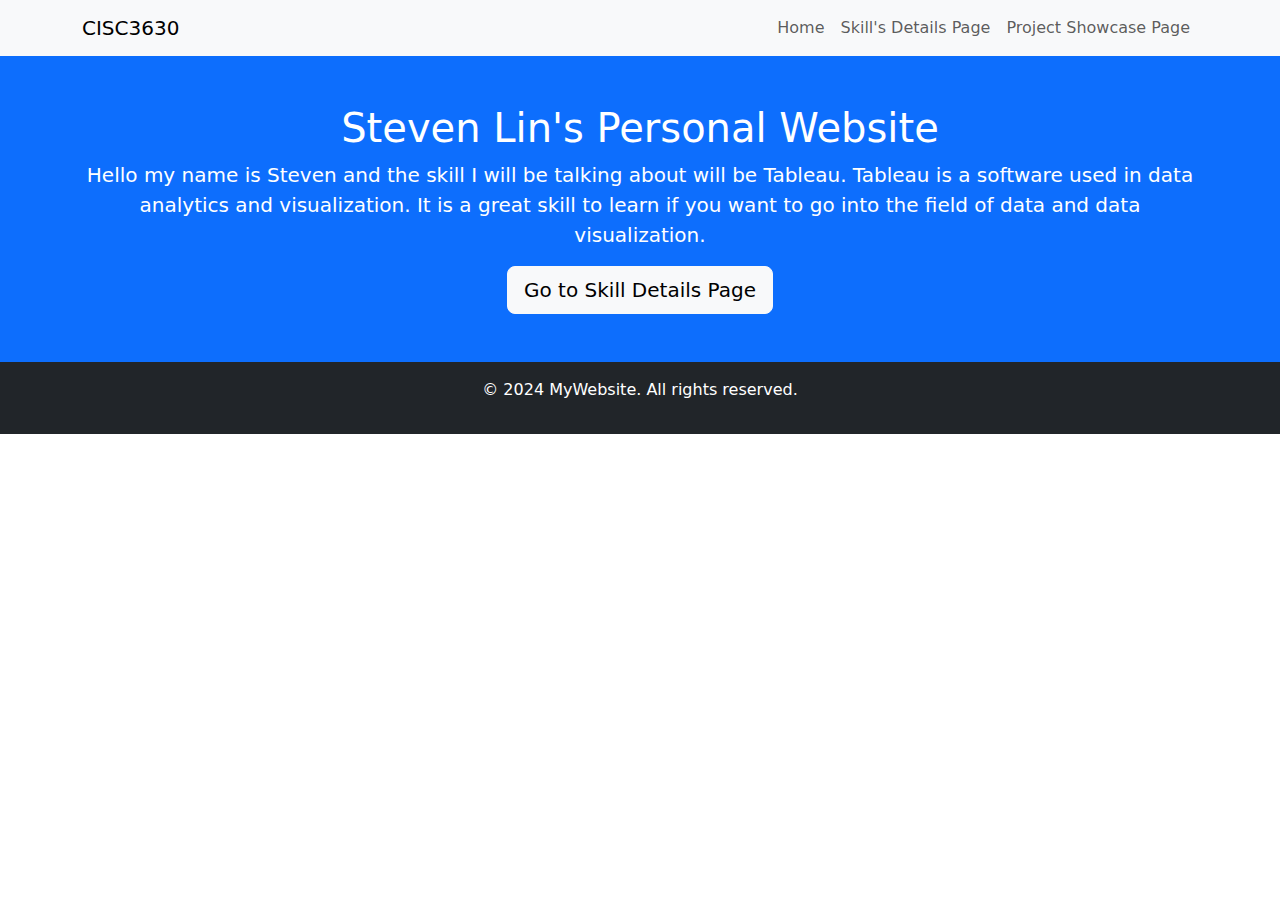
<file: index.html>
<!doctype html>
<html lang="en">
<head>
    <meta charset="UTF-8">
    <meta name="viewport" content="width=device-width, initial-scale=1.0">
    <title>Home Page</title>
    <link href="https://cdn.jsdelivr.net/npm/bootstrap@5.3.0/dist/css/bootstrap.min.css" rel="stylesheet">
</head>
<body>
    <!-- Navigation Bar -->
    <nav class="navbar navbar-expand-lg navbar-light bg-light">
        <div class="container">
            <a class="navbar-brand" href="index.html">CISC3630</a>
            <button class="navbar-toggler" type="button" data-bs-toggle="collapse" data-bs-target="#navbarNav" aria-controls="navbarNav" aria-expanded="false" aria-label="Toggle navigation">
                <span class="navbar-toggler-icon"></span>
            </button>
            <div class="collapse navbar-collapse" id="navbarNav">
                <ul class="navbar-nav ms-auto">
                    <li class="nav-item">
                        <a class="nav-link" href="index.html">Home</a>
                    </li>
                    <li class="nav-item">
                        <a class="nav-link" href="page1.html">Skill's Details Page</a>
                    </li>
                    <li class="nav-item">
                        <a class="nav-link" href="page2.html">Project Showcase Page</a>
                    </li>
                </ul>
            </div>
        </div>
    </nav>

    <!-- Hero Section -->
    <header class="bg-primary text-white text-center py-5">
        <div class="container">
            <h1>Steven Lin's Personal Website</h1>
            <p class="lead">Hello my name is Steven and the skill I will be talking about will be Tableau. Tableau is a software used in data analytics and visualization. It is a great skill to learn if you want to go into the field of data and data visualization.</p>
            <a href="page1.html" class="btn btn-light btn-lg">Go to Skill Details Page</a>
        </div>
    </header>

    <!-- Footer -->
    <footer class="bg-dark text-white text-center py-3">
        <p>&copy; 2024 MyWebsite. All rights reserved.</p>
    </footer>

    <!-- Bootstrap JS -->
    <script src="https://cdn.jsdelivr.net/npm/bootstrap@5.3.0/dist/js/bootstrap.bundle.min.js"></script>
</body>
</html>
</file>
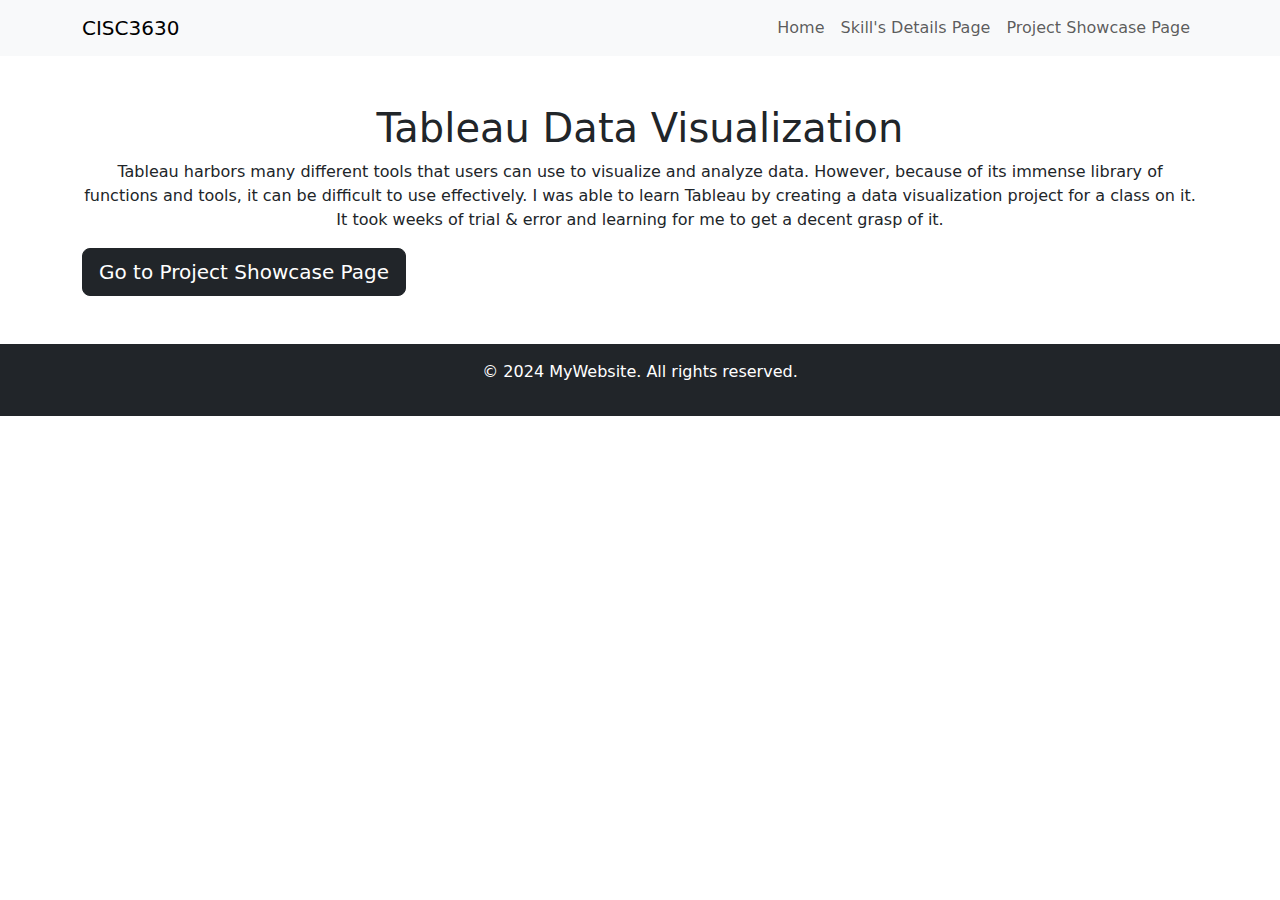
<file: page1.html>
<!doctype html>
<html lang="en">
<head>
    <meta charset="UTF-8">
    <meta name="viewport" content="width=device-width, initial-scale=1.0">
    <title>Skill's Detail Page</title>
    <link href="https://cdn.jsdelivr.net/npm/bootstrap@5.3.0/dist/css/bootstrap.min.css" rel="stylesheet">
</head>
<body>
    <!-- Navigation Bar -->
    <nav class="navbar navbar-expand-lg navbar-light bg-light">
        <div class="container">
            <a class="navbar-brand" href="index.html">CISC3630</a>
            <button class="navbar-toggler" type="button" data-bs-toggle="collapse" data-bs-target="#navbarNav" aria-controls="navbarNav" aria-expanded="false" aria-label="Toggle navigation">
                <span class="navbar-toggler-icon"></span>
            </button>
            <div class="collapse navbar-collapse" id="navbarNav">
                <ul class="navbar-nav ms-auto">
                    <li class="nav-item">
                        <a class="nav-link" href="index.html">Home</a>
                    </li>
                    <li class="nav-item">
                        <a class="nav-link" href="page1.html">Skill's Details Page</a>
                    </li>
                    <li class="nav-item">
                        <a class="nav-link" href="page2.html">Project Showcase Page</a>
                    </li>
                </ul>
            </div>
        </div>
    </nav>

    <!-- Content Section -->
    <section class="py-5">
        <div class="container">
            <h1 class="text-center">Tableau Data Visualization</h1>
            <p class="text-center">Tableau harbors many different tools that users can use to visualize and analyze data. However, because of its immense library of functions and tools, it can be difficult to use effectively.
                I was able to learn Tableau by creating a data visualization project for a class on it. It took weeks of trial & error and learning for me to get a decent grasp of it.
            </p>
            <a href="page2.html" class="btn btn-dark btn-lg">Go to Project Showcase Page</a>
        </div>
    </section>

    <!-- Footer -->
    <footer class="bg-dark text-white text-center py-3">
        <p>&copy; 2024 MyWebsite. All rights reserved.</p>
    </footer>

    <!-- Bootstrap JS -->
    <script src="https://cdn.jsdelivr.net/npm/bootstrap@5.3.0/dist/js/bootstrap.bundle.min.js"></script>
</body>
</html>
</file>
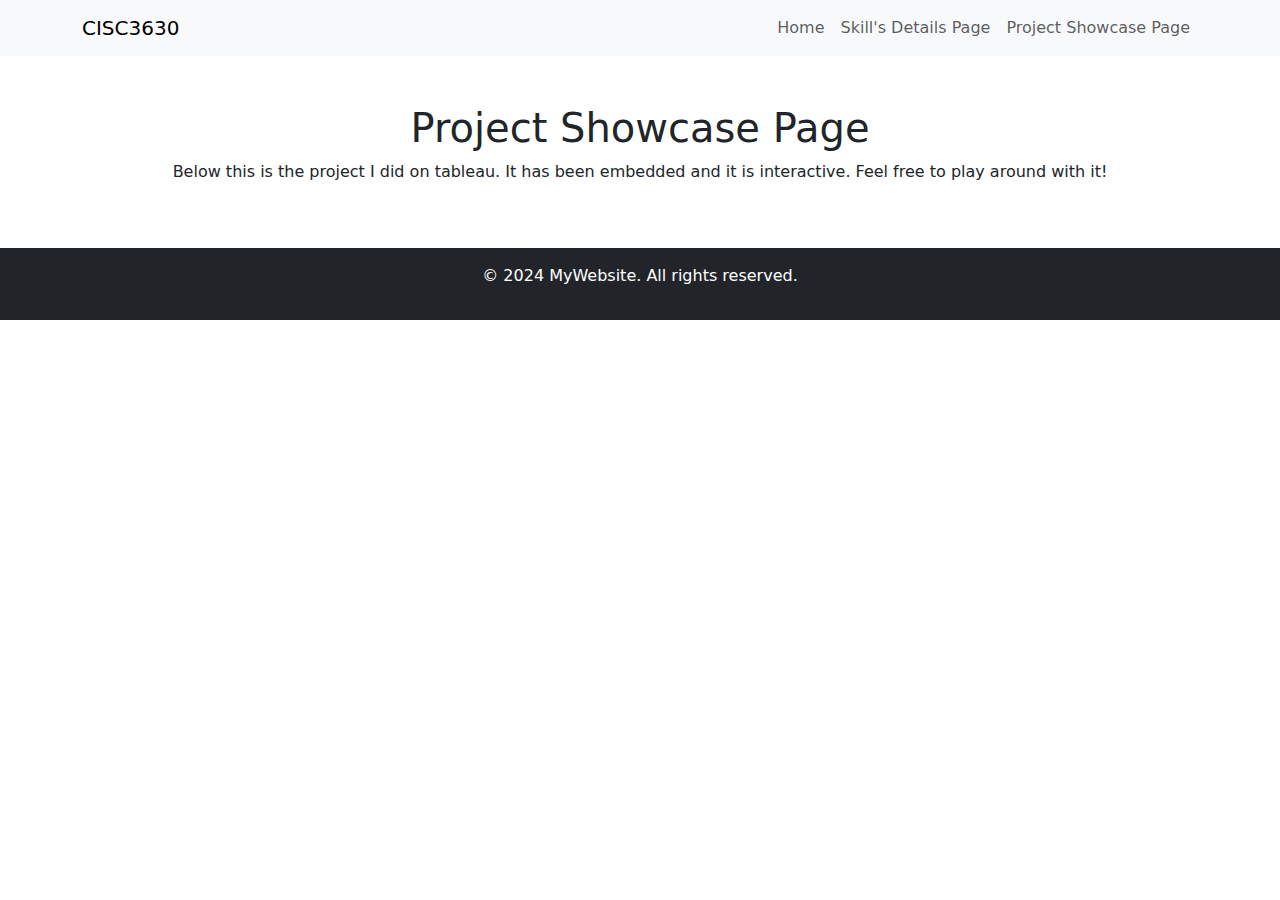
<file: page2.html>
<!doctype html>
<html lang="en">
<head>
    <meta charset="UTF-8">
    <meta name="viewport" content="width=device-width, initial-scale=1.0">
    <title>Page 2</title>
    <link href="https://cdn.jsdelivr.net/npm/bootstrap@5.3.0/dist/css/bootstrap.min.css" rel="stylesheet">
</head>
<body>
    <!-- Navigation Bar -->
    <nav class="navbar navbar-expand-lg navbar-light bg-light">
        <div class="container">
            <a class="navbar-brand" href="index.html">CISC3630</a>
            <button class="navbar-toggler" type="button" data-bs-toggle="collapse" data-bs-target="#navbarNav" aria-controls="navbarNav" aria-expanded="false" aria-label="Toggle navigation">
                <span class="navbar-toggler-icon"></span>
            </button>
            <div class="collapse navbar-collapse" id="navbarNav">
                <ul class="navbar-nav ms-auto">
                    <li class="nav-item">
                        <a class="nav-link" href="index.html">Home</a>
                    </li>
                    <li class="nav-item">
                        <a class="nav-link" href="page1.html">Skill's Details Page</a>
                    </li>
                    <li class="nav-item">
                        <a class="nav-link" href="page2.html">Project Showcase Page</a>
                    </li>
                </ul>
            </div>
        </div>
    </nav>

    <!-- Content Section -->
    <section class="py-5">
        <div class="container">
            <h1 class="text-center">Project Showcase Page</h1>
            <p class="text-center">Below this is the project I did on tableau. It has been embedded and it is interactive. Feel free to play around with it!</p>
            <div class='tableauPlaceholder' id='viz1734499704443' style='position: relative'><noscript><a href='#'><img alt='Airports Dashboard ' src='https:&#47;&#47;public.tableau.com&#47;static&#47;images&#47;23&#47;23XJNRX44&#47;1_rss.png' style='border: none' /></a></noscript><object class='tableauViz'  style='display:none;'><param name='host_url' value='https%3A%2F%2Fpublic.tableau.com%2F' /> <param name='embed_code_version' value='3' /> <param name='path' value='shared&#47;23XJNRX44' /> <param name='toolbar' value='yes' /><param name='static_image' value='https:&#47;&#47;public.tableau.com&#47;static&#47;images&#47;23&#47;23XJNRX44&#47;1.png' /> <param name='animate_transition' value='yes' /><param name='display_static_image' value='yes' /><param name='display_spinner' value='yes' /><param name='display_overlay' value='yes' /><param name='display_count' value='yes' /><param name='language' value='en-US' /></object></div>                <script type='text/javascript'>                    var divElement = document.getElementById('viz1734499704443');                    var vizElement = divElement.getElementsByTagName('object')[0];                    if ( divElement.offsetWidth > 800 ) { vizElement.style.width='100%';vizElement.style.height=(divElement.offsetWidth*0.75)+'px';} else if ( divElement.offsetWidth > 500 ) { vizElement.style.width='100%';vizElement.style.height=(divElement.offsetWidth*0.75)+'px';} else { vizElement.style.width='100%';vizElement.style.height='1427px';}                     var scriptElement = document.createElement('script');                    scriptElement.src = 'https://public.tableau.com/javascripts/api/viz_v1.js';                    vizElement.parentNode.insertBefore(scriptElement, vizElement);                </script>
        </div>
    </section>

    <!-- Footer -->
    <footer class="bg-dark text-white text-center py-3">
        <p>&copy; 2024 MyWebsite. All rights reserved.</p>
    </footer>

    <!-- Bootstrap JS -->
    <script src="https://cdn.jsdelivr.net/npm/bootstrap@5.3.0/dist/js/bootstrap.bundle.min.js"></script>
</body>
</html>
</file>
